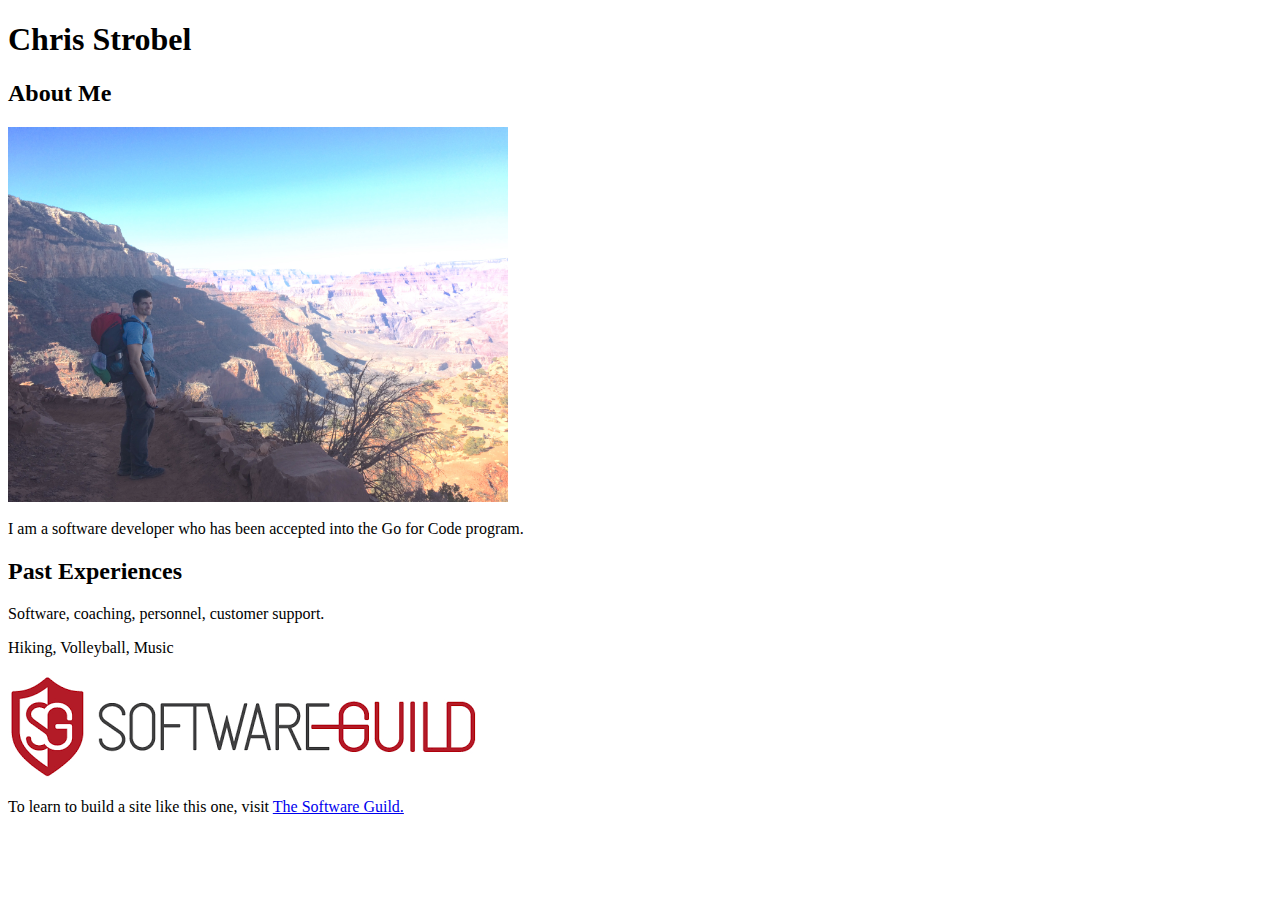
<file: index.html>
﻿<!DOCTYPE html PUBLIC "-//W3C//DTD XHTML 1.0 Transitional//EN" "http://www.w3.org/TR/xhtml1/DTD/xhtml1-transitional.dtd">

<html xmlns="http://www.w3.org/1999/xhtml">
<head>
    <title>Chris Strobel - Portfolio</title>
</head>
<body>
    <h1>Chris Strobel</h1>
    <h2>About Me</h2>
    <p>
    <img src="images/ChrisGrandCanyon.jpg" style="width: 500px"/> <br /><br />
        I am a software developer who has been accepted into the Go for Code program.
    </p>
    <h2>Past Experiences</h2>
    <p>
        Software, coaching, personnel, customer support.
    </p>
    <p>
        Hiking, Volleyball, Music
    </p>
    <footer>
        <a href="https://www.thesoftwareguild.com/" target="blank"><img src="images/SoftwareGuildLogo.png" alt="The Software Guild"/></a><br /><br />
        To learn to build a site like this one, visit <a href="https://www.thesoftwareguild.com/" target="blank">The Software Guild.</a>
    </footer>
</body>
</html>
</file>
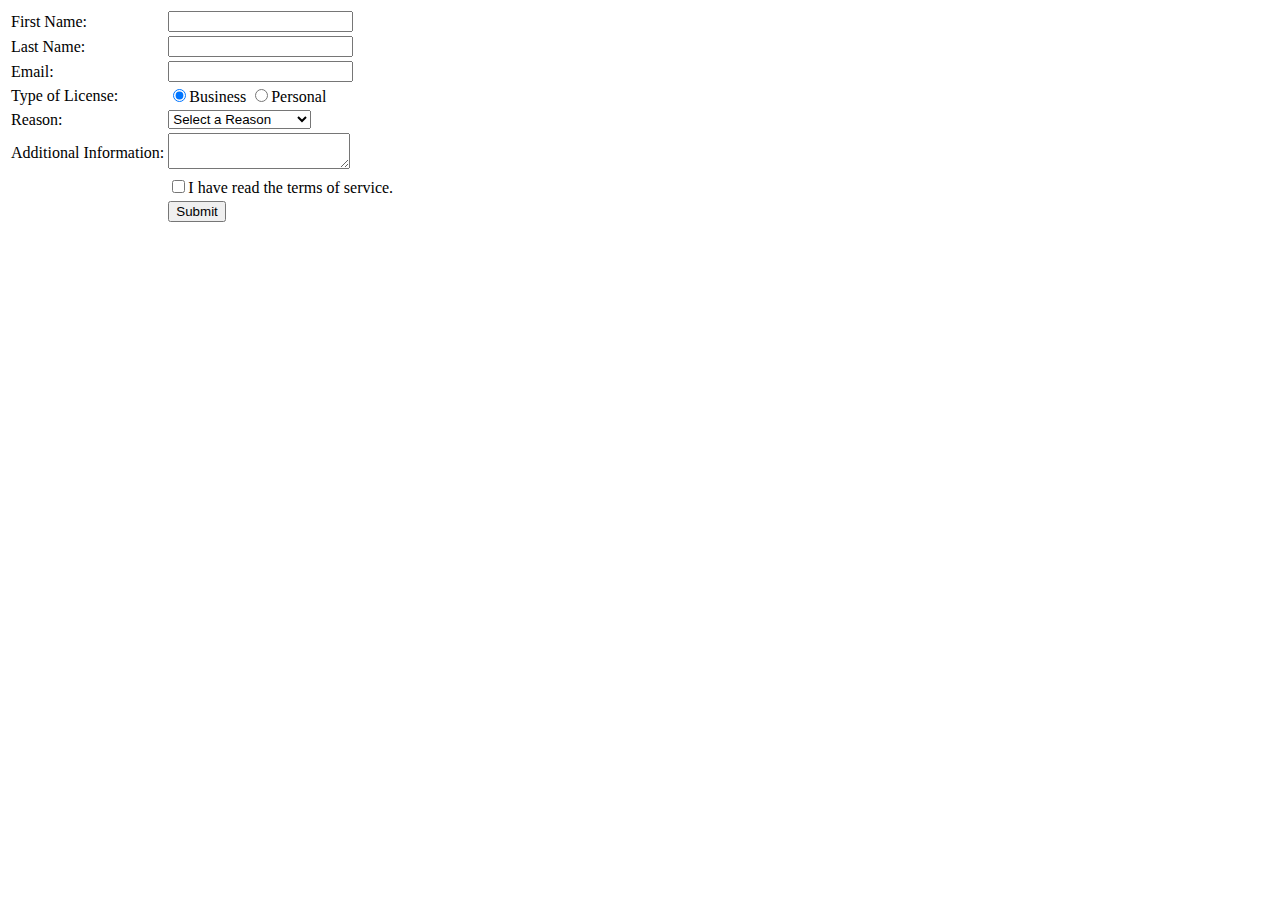
<file: Contact Us Example.htm>
﻿<!DOCTYPE html>
<html>
<head>
<title>Contact Us Example</title>
</head>
<body>
<table>

<tr>
<td>First Name: </td><td><input type="text" name="myTextInput" /></td>
</tr>

<tr>
<td>Last Name: </td><td><input type="text" name="myTextInput" /></td>
</tr>

<tr>
<td>Email: </td><td><input type="text" name="myTextInput" /></td>
</tr>

<tr>
<td>Type of License: </td><td><input type="radio" name="license" value="Business" checked/>Business <input type="radio" name="license" value="Personal" />Personal </td>
</tr>

<tr>
<td>Reason: </td><td><select name="options">
	<option value="Select a Reason">Select a Reason</option>
	<option value="Software Support">Software Support</option>
	<option value="Hardware Support">Hardware Support</option>
	<option value="Information Request">Information Request</option>
	</select></td>
</tr>

<tr>
<td>Additional Information: </td><td><textarea name="additionalInformation"></textarea></td>
</tr>

<tr>
<td></td><td><input type="checkbox" name="terms" value="I have read the terms of service."/>I have read the terms of service.</td>
</tr>

<tr>
<td></td><td><input type="submit"/></td>
</tr>

<table>

</body>
</html>
</file>
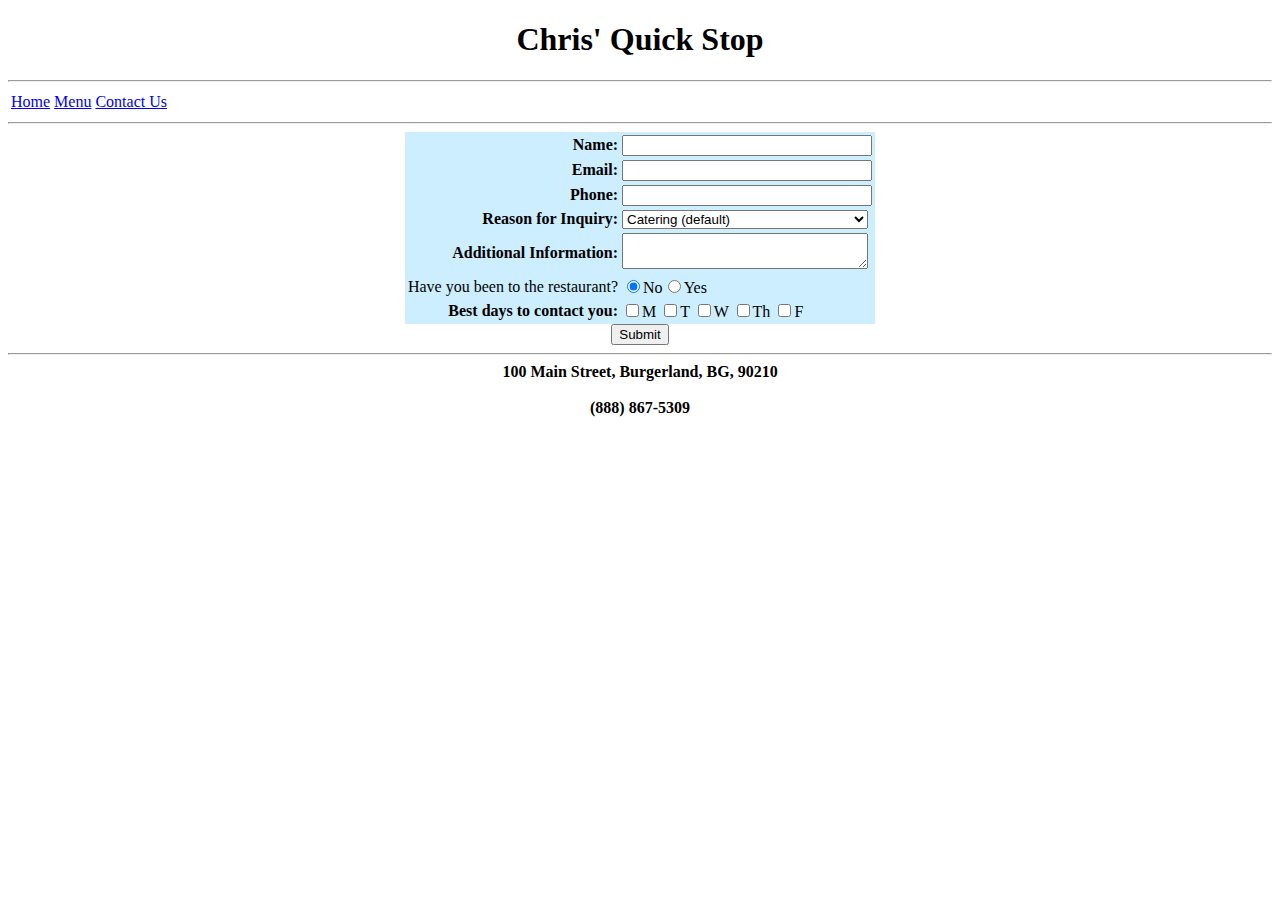
<file: Contact Us Restaurant.htm>
﻿<!DOCTYPE html>
<html>
<head>
<title>Chris' - Contact Us</title>
<link href="c:\users\n0213981\Repos\ChrisStrobel\restaurantStyles.css" 
      rel="stylesheet" 
      type="text/css" />
<style type="text/css">
#inputs {
	background-color: #cceeff;
}
#required1,#required2,#required3,#required4,#required5,#required6 {
	text-align: right;
	font-weight: bold;
	
}
</style>
</head>
<body>
<h1><center>Chris' Quick Stop</center></h1>
<hr/>
<div id="header1">
<table>
<tr><td><a href="C:\Users\n0213981\Repos\ChrisStrobel\Home Page Restaurant.htm">Home</a></td>
<td><a href="C:\Users\n0213981\Repos\ChrisStrobel\Menu Restaurant.htm">Menu</a></td>
<td><a href="C:\Users\n0213981\Repos\ChrisStrobel\Contact Us Restaurant.htm">Contact Us</a></td>
</tr>
</table>
</div>
<hr/>
<center>
<table id="inputs">
<tr><td id="required1">Name:</td>
    <td><input type="text" name="nameInput" style="width: 242px"/></td>
</tr>
<tr><td id="required2">Email:</td>
    <td><input type="text" name="emailInput" style="width: 242px"/></td>
</tr>
<tr><td id="required3">Phone:</td>
    <td><input type="text" name="phoneInput" style="width: 242px"/></td>
</tr>
<tr><td id="required4">Reason for Inquiry:</td>
    <td><select name="inquiry" style="width: 246px"/>
	<option value="Catering (default)">Catering (default)</option>
	<option value="Private Party">Private Party</option>
	<option value="Feedback">Feedback</option>
	<option value="Other">Other</option>
	</select></td>
</tr>
<tr><td id="required5">Additional Information:</td>
    <td><textarea name="additionalinformation" style="width: 240px"></textarea></td>
</tr>
<tr><td style="text-align: right">Have you been to the restaurant?</td>
    <td><input type="radio" name="answer" value="No" checked/>No<input type="radio" name="answer" value="Yes"/>Yes</td>
</tr>
<tr><td id="required6">Best days to contact you:</td>
    <td><input type="checkbox" name="contactDays" value="M"/>M
	<input type="checkbox" name="contactDays" value="M"/>T
	<input type="checkbox" name="contactDays" value="M"/>W
	<input type="checkbox" name="contactDays" value="M"/>Th
	<input type="checkbox" name="contactDays" value="M"/>F
    </td>
</table>
<input type="submit"/>
</center>

<hr/>
<div id="footer1">
<center><b>100 Main Street, Burgerland, BG, 90210</b></center>
<br/>
<center><b>(888) 867-5309</b></center>
</div>

</body>
</html>
</file>
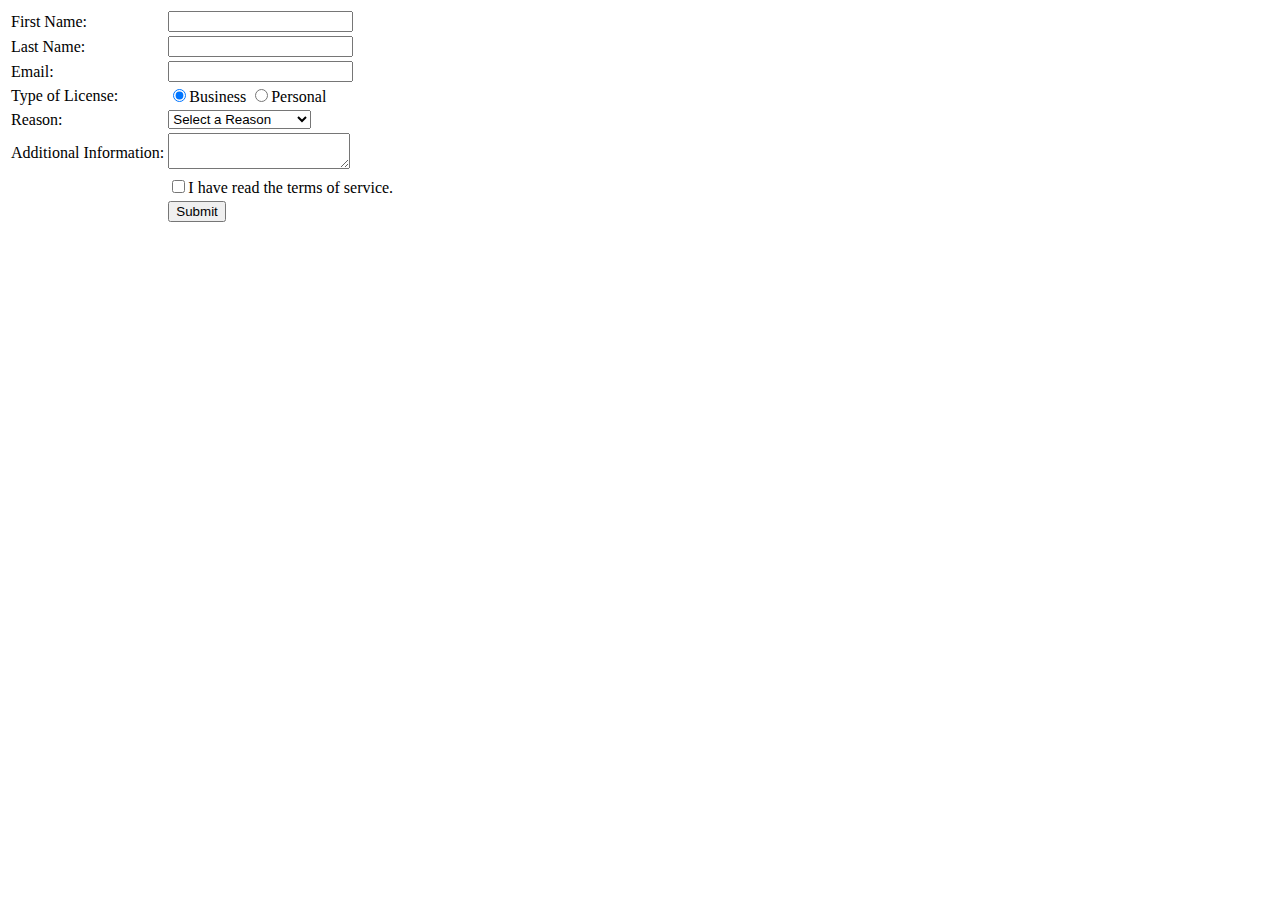
<file: ContactUs.htm>
﻿<!DOCTYPE html>
<html>
<head>
<title>Contact Us</title>
</head>
<body>
<table>

<tr>
<td>First Name: </td><td><input type="text" name="myTextInput" /></td>
</tr>

<tr>
<td>Last Name: </td><td><input type="text" name="myTextInput" /></td>
</tr>

<tr>
<td>Email: </td><td><input type="text" name="myTextInput" /></td>
</tr>

<tr>
<td>Type of License: </td><td><input type="radio" name="license" value="Business" checked/>Business <input type="radio" name="license" value="Personal" />Personal </td>
</tr>

<tr>
<td>Reason: </td><td><select name="options">
	<option value="Select a Reason">Select a Reason</option>
	<option value="Software Support">Software Support</option>
	<option value="Hardware Support">Hardware Support</option>
	<option value="Information Request">Information Request</option>
	</select></td>
</tr>

<tr>
<td>Additional Information: </td><td><textarea name="additionalInformation"></textarea></td>
</tr>

<tr>
<td></td><td><input type="checkbox" name="terms" value="I have read the terms of service."/>I have read the terms of service.</td>
</tr>

<tr>
<td></td><td><input type="submit"/></td>
</tr>

<table>

</body>
</html>
</file>
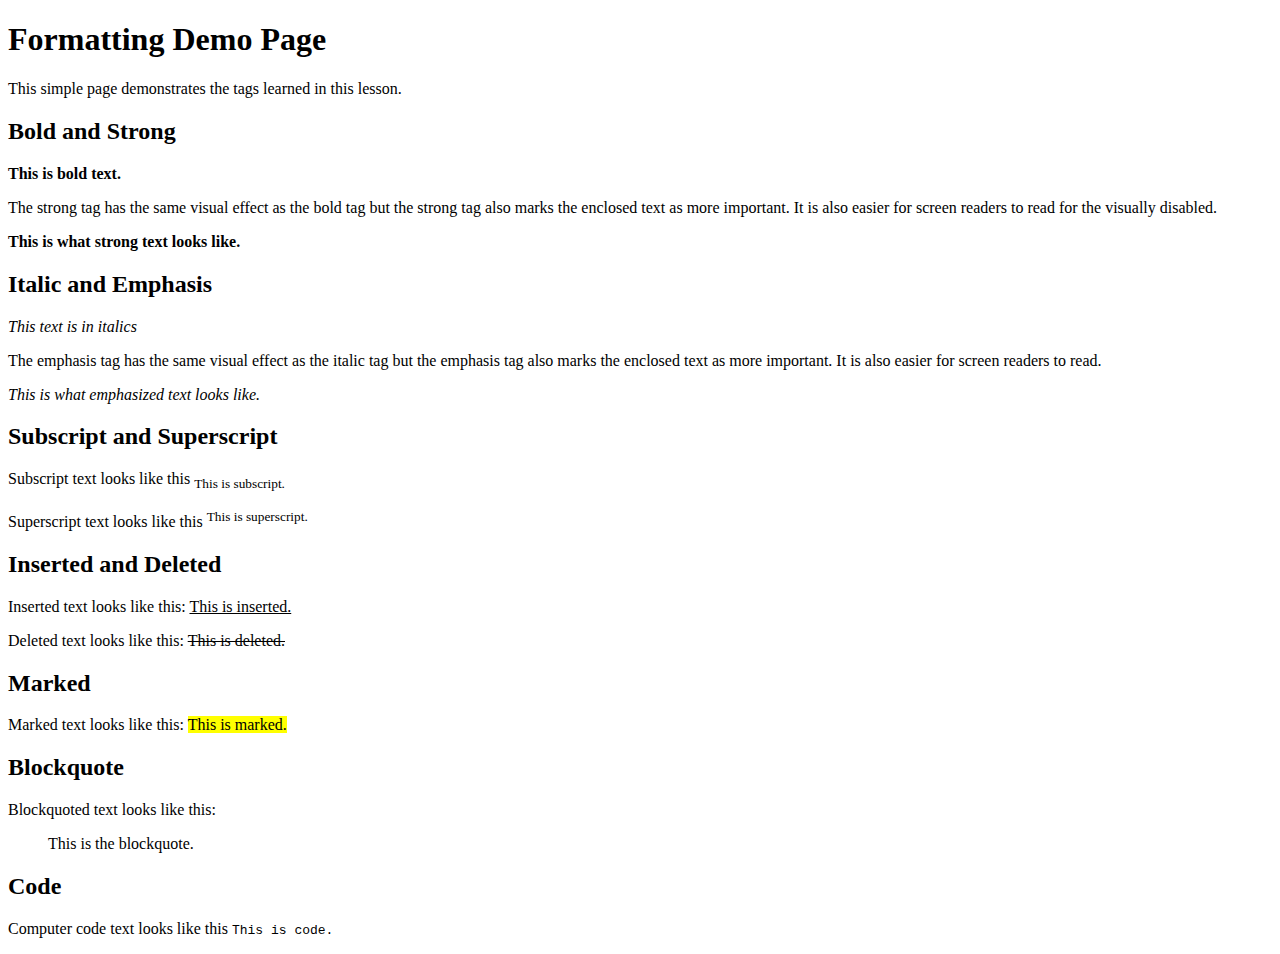
<file: formattingDemoPage.html>
<!DOCTYPE html>
<html>
<head>
      <title>FormattingDemoPage</title>
</head>
<body>
      <h1>Formatting Demo Page</h1>
      <p>This simple page demonstrates the tags learned in this lesson.</p>
      <h2>Bold and Strong</h2>
      <b>This is bold text.</b>
      <p>The strong tag has the same visual effect as the bold tag 
      but the strong tag also marks the enclosed text as more important.  
      It is also easier for screen readers to read for the visually disabled.
      </p>
      <strong>This is what strong text looks like.</strong>
      <h2>Italic and Emphasis</h2>
      <i>This text is in italics</i>
      <p>The emphasis tag has the same visual effect as the italic tag
      but the emphasis tag also marks the enclosed text as more important.  
      It is also easier for screen readers to read.
      </p>
      <em>This is what emphasized text looks like.</em>
      <h2>Subscript and Superscript</h2>
      <p>Subscript text looks like this <sub>This is subscript.</sub></p>
      <p>Superscript text looks like this <sup>This is superscript.</sup></p>
      <h2>Inserted and Deleted</h2>
      <p>Inserted text looks like this: <ins>This is inserted.</ins></p>
      <p>Deleted text looks like this: <del>This is deleted.</del></p>
      <h2>Marked</h2>
      <p>Marked text looks like this: <mark>This is marked.</mark></p>
      <h2>Blockquote</h2>
      <p>Blockquoted text looks like this:
        <blockquote>
        This is the blockquote.
        </blockquote>
      </p>
      <h2>Code</h2>
      <p>Computer code text looks like this <code>This is code.</code></p>
</body>
</html>
</file>
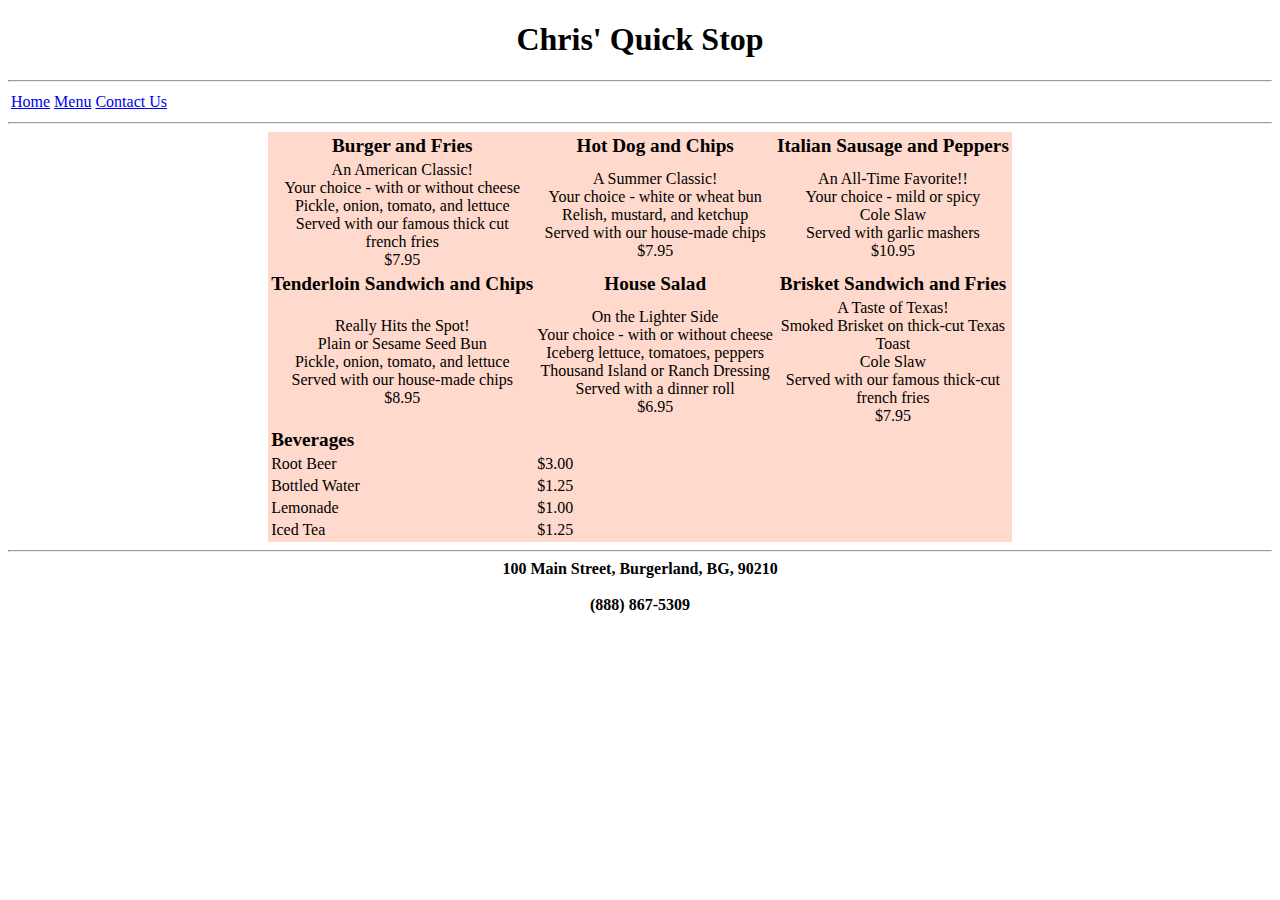
<file: Menu Restaurant.htm>
﻿<!DOCTYPE html>
<html>
<head>
<title>Chris' - Menu</title>
<link href="c:\users\n0213981\Repos\ChrisStrobel\restaurantStyles.css" 
      rel="stylesheet" 
      type="text/css" />
<style>
#menu {
	background-color: #ffd9cc;
}
th {
	font-size: 120%;
}
</style>
</head>
<body>
<h1><center>Chris' Quick Stop</center></h1>
<hr/>
<div id="header1">
<table>
<tr><td><a href="C:\Users\n0213981\Repos\ChrisStrobel\Home Page Restaurant.htm">Home</a></td>
<td><a href="C:\Users\n0213981\Repos\ChrisStrobel\Menu Restaurant.htm">Menu</a></td>
<td><a href="C:\Users\n0213981\Repos\ChrisStrobel\Contact Us Restaurant.htm">Contact Us</a></td>
</tr>
</table>
</div>
<hr/>
<center>
<table id="menu">
<th>Burger and Fries</th><th>Hot Dog and Chips</th><th>Italian Sausage and Peppers</th>
<tr><td><center>An American Classic!<br/>
	Your choice - with or without cheese<br/>
	Pickle, onion, tomato, and lettuce<br/>
	Served with our famous thick cut<br/>
	french fries<br/>
	$7.95
	</center>
    </td>
    <td><center>A Summer Classic!<br/>
	Your choice - white or wheat bun<br/>
	Relish, mustard, and ketchup<br/>
	Served with our house-made chips<br/>
	$7.95
	</center>
    </td>
    <td><center>An All-Time Favorite!!<br/>
	Your choice - mild or spicy<br/>
	Cole Slaw<br/>
	Served with garlic mashers<br/>
	$10.95
	</center>
    </td>
</tr>
<th>Tenderloin Sandwich and Chips</th><th>House Salad</th><th>Brisket Sandwich and Fries</th>
<tr><td><center>Really Hits the Spot!<br/>
	Plain or Sesame Seed Bun<br/>
	Pickle, onion, tomato, and lettuce<br/>
	Served with our house-made chips<br/>
	$8.95
	</center>
    </td>
    <td><center>On the Lighter Side<br/>
	Your choice - with or without cheese<br/>
	Iceberg lettuce, tomatoes, peppers<br/>
	Thousand Island or Ranch Dressing<br/>
	Served with a dinner roll<br/>
	$6.95
    	</center>
    </td>
    <td><center>A Taste of Texas!<br/>
	Smoked Brisket on thick-cut Texas<br/>
	Toast<br/>
	Cole Slaw<br/>
	Served with our famous thick-cut<br/>
	french fries<br/>
	$7.95
	</center>
    </td>
</tr>
<th style="text-align: left">Beverages</th>
<tr><td>Root Beer</td><td>$3.00</td></tr>
<tr><td>Bottled Water</td><td>$1.25</td></tr>
<tr><td>Lemonade</td><td>$1.00</td></tr>
<tr><td>Iced Tea</td><td>$1.25</td></tr>
</table>
</center>



<hr/>
<div id="footer1">
<center><b>100 Main Street, Burgerland, BG, 90210</b><center>
<br/>
<center><b>(888) 867-5309</b><center>
</div>
</body>
</html>
</file>
